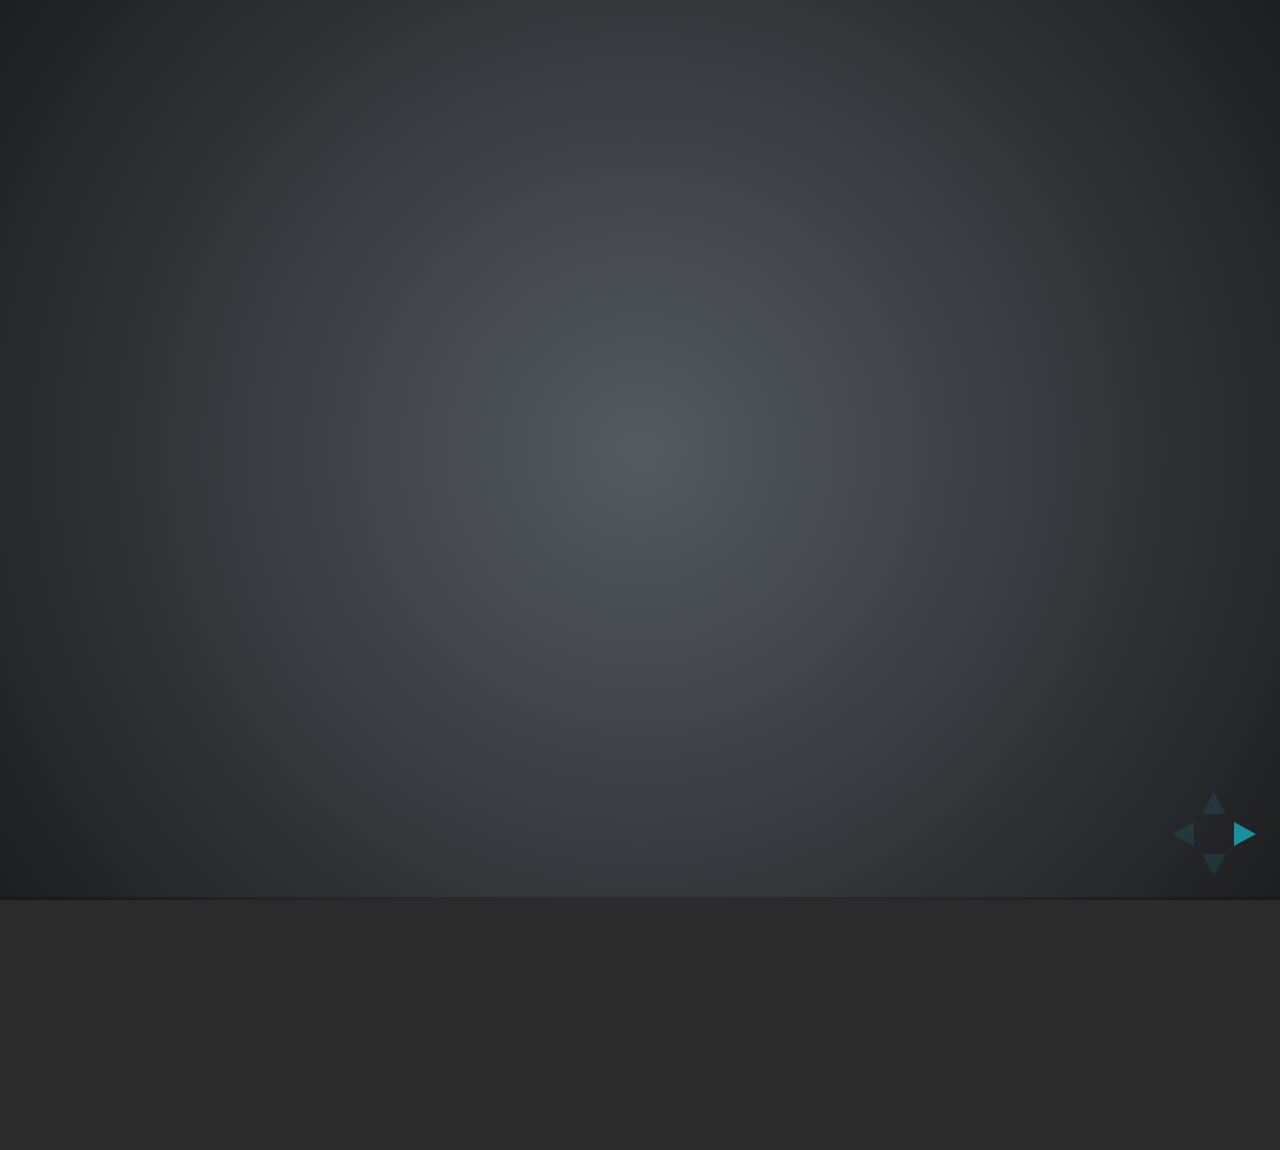
<file: reveal/plugin/markdown/example.html>
<!doctype html>
<html lang="en">

	<head>
		<meta charset="utf-8">

		<title>reveal.js - Markdown Demo</title>

		<link rel="stylesheet" href="../../css/reveal.css">
		<link rel="stylesheet" href="../../css/theme/default.css" id="theme">
	</head>

	<body>

		<div class="reveal">

			<div class="slides">

                <!-- Use external markdown resource, and separate slides by three newlines; vertical slides by two newlines -->
                <section data-markdown="example.md" data-separator="^\n\n\n" data-vertical="^\n\n"></section>

                <!-- Slides are separated by three dashes (quick 'n dirty regular expression) -->
                <section data-markdown data-separator="---">
                    <script type="text/template">
                        ## Demo 1
                        Slide 1
                        ---
                        ## Demo 1
                        Slide 2
                        ---
                        ## Demo 1
                        Slide 3
                    </script>
                </section>

                <!-- Slides are separated by newline + three dashes + newline, vertical slides identical but two dashes -->
                <section data-markdown data-separator="^\n---\n$" data-vertical="^\n--\n$">
                    <script type="text/template">
                        ## Demo 2
                        Slide 1.1

                        --

                        ## Demo 2
                        Slide 1.2

                        ---

                        ## Demo 2
                        Slide 2
                    </script>
                </section>

                <!-- No "extra" slides, since there are no separators defined (so they'll become horizontal rulers) -->
                <section data-markdown>
                    <script type="text/template">
                        A

                        ---

                        B

                        ---

                        C
                    </script>
                </section>

            </div>
		</div>

		<script src="../../lib/js/head.min.js"></script>
		<script src="../../js/reveal.js"></script>

		<script>

			Reveal.initialize({
				controls: true,
				progress: true,
				history: true,
				center: true,

				theme: Reveal.getQueryHash().theme,
				transition: Reveal.getQueryHash().transition || 'default',

				// Optional libraries used to extend on reveal.js
				dependencies: [
					{ src: '../../lib/js/classList.js', condition: function() { return !document.body.classList; } },
					{ src: 'showdown.js', condition: function() { return !!document.querySelector( '[data-markdown]' ); } },
					{ src: 'markdown.js', condition: function() { return !!document.querySelector( '[data-markdown]' ); } }
				]
			});

		</script>

	</body>
</html>
</file>
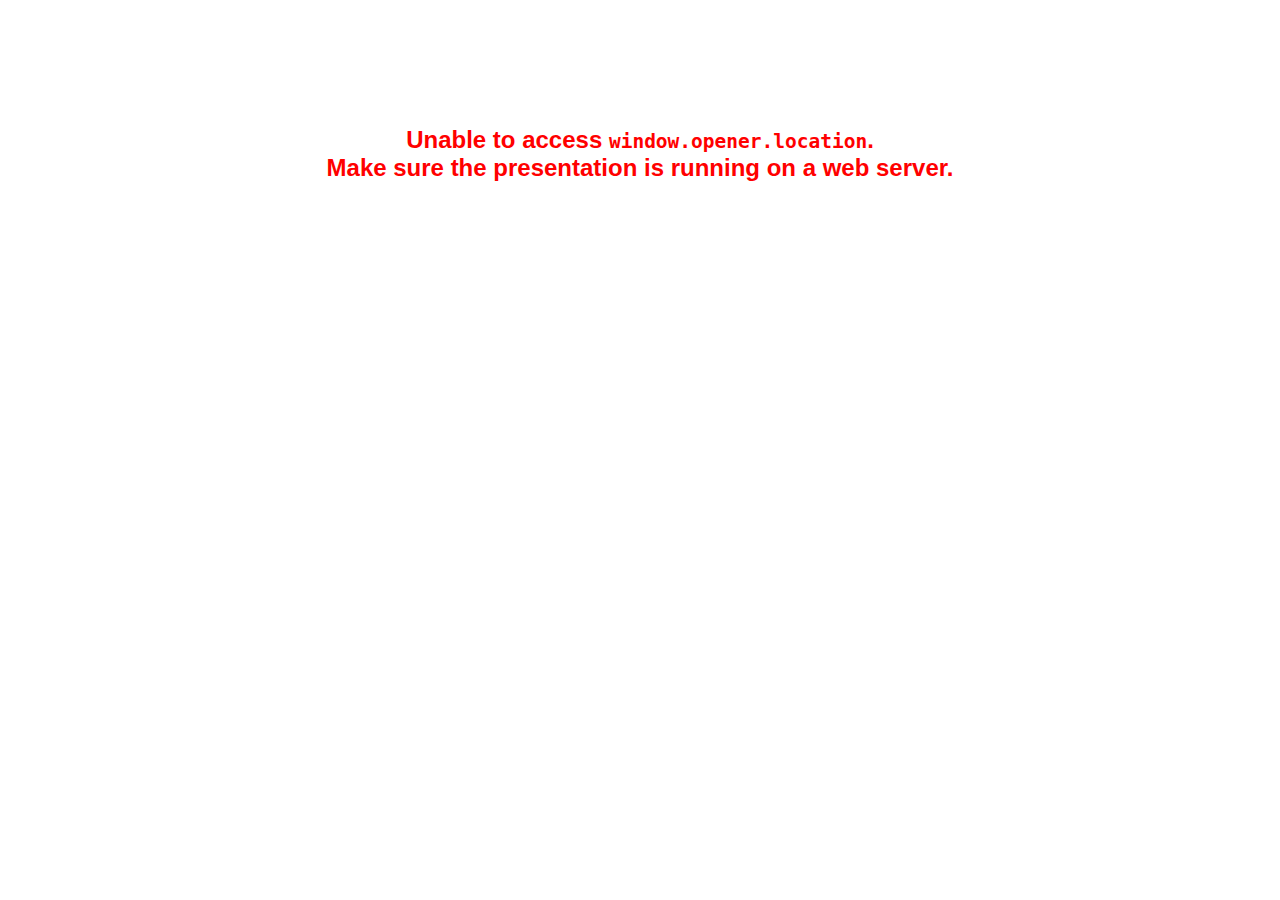
<file: reveal/plugin/notes/notes.html>
<!doctype html>
<html lang="en">
	<head>
		<meta charset="utf-8">

		<title>reveal.js - Slide Notes</title>

		<style>
			body {
				font-family: Helvetica;
			}

			#notes {
				font-size: 24px;
				width: 640px;
				margin-top: 5px;
			}

			#wrap-current-slide {
				width: 640px;
				height: 512px;
				float: left;
				overflow: hidden;
			}

			#current-slide {
				width: 1280px;
				height: 1024px;
				border: none;

				-webkit-transform-origin: 0 0;
				   -moz-transform-origin: 0 0;
					-ms-transform-origin: 0 0;
					 -o-transform-origin: 0 0;
						transform-origin: 0 0;

				-webkit-transform: scale(0.5);
				   -moz-transform: scale(0.5);
					-ms-transform: scale(0.5);
					 -o-transform: scale(0.5);
						transform: scale(0.5);
			}

			#wrap-next-slide {
				width: 448px;
				height: 358px;
				float: left;
				margin: 0 0 0 10px;
				overflow: hidden;
			}

			#next-slide {
				width: 1280px;
				height: 1024px;
				border: none;

				-webkit-transform-origin: 0 0;
				   -moz-transform-origin: 0 0;
					-ms-transform-origin: 0 0;
					 -o-transform-origin: 0 0;
						transform-origin: 0 0;

				-webkit-transform: scale(0.35);
				   -moz-transform: scale(0.35);
					-ms-transform: scale(0.35);
					 -o-transform: scale(0.35);
						transform: scale(0.35);
			}

			.slides {
				position: relative;
				margin-bottom: 10px;
				border: 1px solid black;
				border-radius: 2px;
				background: rgb(28, 30, 32);
			}

			.slides span {
				position: absolute;
				top: 3px;
				left: 3px;
				font-weight: bold;
				font-size: 14px;
				color: rgba( 255, 255, 255, 0.9 );
			}

			.error {
				font-weight: bold;
				color: red;
				font-size: 1.5em;
				text-align: center;
				margin-top: 10%;
			}

			.error code {
				font-family: monospace;
			}

			.time {
				width: 448px;
				margin: 30px 0 0 10px;
				float: left;
				text-align: center;
				opacity: 0;

				-webkit-transition: opacity 0.4s;
				   -moz-transition: opacity 0.4s;
				     -o-transition: opacity 0.4s;
				        transition: opacity 0.4s;
			}

			.elapsed,
			.clock {
				color: #333;
				font-size: 2em;
				text-align: center;
				display: inline-block;
				padding: 0.5em;
				background-color: #eee;
				border-radius: 10px;
			}

			.elapsed h2,
			.clock h2 {
				font-size: 0.8em;
				line-height: 100%;
				margin: 0;
				color: #aaa;
			}

			.elapsed .mute {
				color: #ddd;
			}

		</style>
	</head>

	<body>

		<div id="wrap-current-slide" class="slides">
			<script>document.write( '<iframe width="1280" height="1024" id="current-slide" src="'+ window.opener.location.href +'"></iframe>' );</script>
		</div>

		<div id="wrap-next-slide" class="slides">
			<script>document.write( '<iframe width="640" height="512" id="next-slide" src="'+ window.opener.location.href +'"></iframe>' );</script>
			<span>UPCOMING:</span>
		</div>

		<div class="time">
			<div class="clock">
				<h2>Time</h2>
				<span id="clock">0:00:00 AM</span>
			</div>
			<div class="elapsed">
				<h2>Elapsed</h2>
				<span id="hours">00</span><span id="minutes">:00</span><span id="seconds">:00</span>
			</div>
		</div>

		<div id="notes"></div>

		<script src="../../plugin/markdown/showdown.js"></script>
		<script>

			window.addEventListener( 'load', function() {

				if( window.opener && window.opener.location && window.opener.location.href ) {

					var notes = document.getElementById( 'notes' ),
						currentSlide = document.getElementById( 'current-slide' ),
						nextSlide = document.getElementById( 'next-slide' );

					window.addEventListener( 'message', function( event ) {
						var data = JSON.parse( event.data );
						// No need for updating the notes in case of fragment changes
						if ( data.notes !== undefined) {
							if( data.markdown ) {
								notes.innerHTML = (new Showdown.converter()).makeHtml( data.notes );
							}
							else {
								notes.innerHTML = data.notes;
							}
						}

						// Showing and hiding fragments
						if( data.fragment === 'next' ) {
							currentSlide.contentWindow.Reveal.nextFragment();
						}
						else if( data.fragment === 'prev' ) {
							currentSlide.contentWindow.Reveal.prevFragment();
						}
						else {
							// Update the note slides
							currentSlide.contentWindow.Reveal.slide( data.indexh, data.indexv );
							nextSlide.contentWindow.Reveal.slide( data.nextindexh, data.nextindexv );
						}

					}, false );

					var start = new Date(),
						timeEl = document.querySelector( '.time' ),
						clockEl = document.getElementById( 'clock' ),
						hoursEl = document.getElementById( 'hours' ),
						minutesEl = document.getElementById( 'minutes' ),
						secondsEl = document.getElementById( 'seconds' );

					setInterval( function() {

						timeEl.style.opacity = 1;

						var diff, hours, minutes, seconds,
							now = new Date();

						diff = now.getTime() - start.getTime();
						hours = parseInt( diff / ( 1000 * 60 * 60 ) );
						minutes = parseInt( ( diff / ( 1000 * 60 ) ) % 60 );
						seconds = parseInt( ( diff / 1000 ) % 60 );

						clockEl.innerHTML = now.toLocaleTimeString();
						hoursEl.innerHTML = zeroPadInteger( hours );
						hoursEl.className = hours > 0 ? "" : "mute";
						minutesEl.innerHTML = ":" + zeroPadInteger( minutes );
						minutesEl.className = minutes > 0 ? "" : "mute";
						secondsEl.innerHTML = ":" + zeroPadInteger( seconds );

					}, 1000 );

					// Navigate the main window when the notes slide changes
					currentSlide.contentWindow.Reveal.addEventListener( 'slidechanged', function( event ) {

						window.opener.Reveal.slide( event.indexh, event.indexv );

					} );

				}
				else {

					document.body.innerHTML =  '<p class="error">Unable to access <code>window.opener.location</code>.<br>Make sure the presentation is running on a web server.</p>';

				}


			}, false );

			function zeroPadInteger( num ) {
				var str = "00" + parseInt( num );
				return str.substring( str.length - 2 );
			}

		</script>
	</body>
</html>
</file>
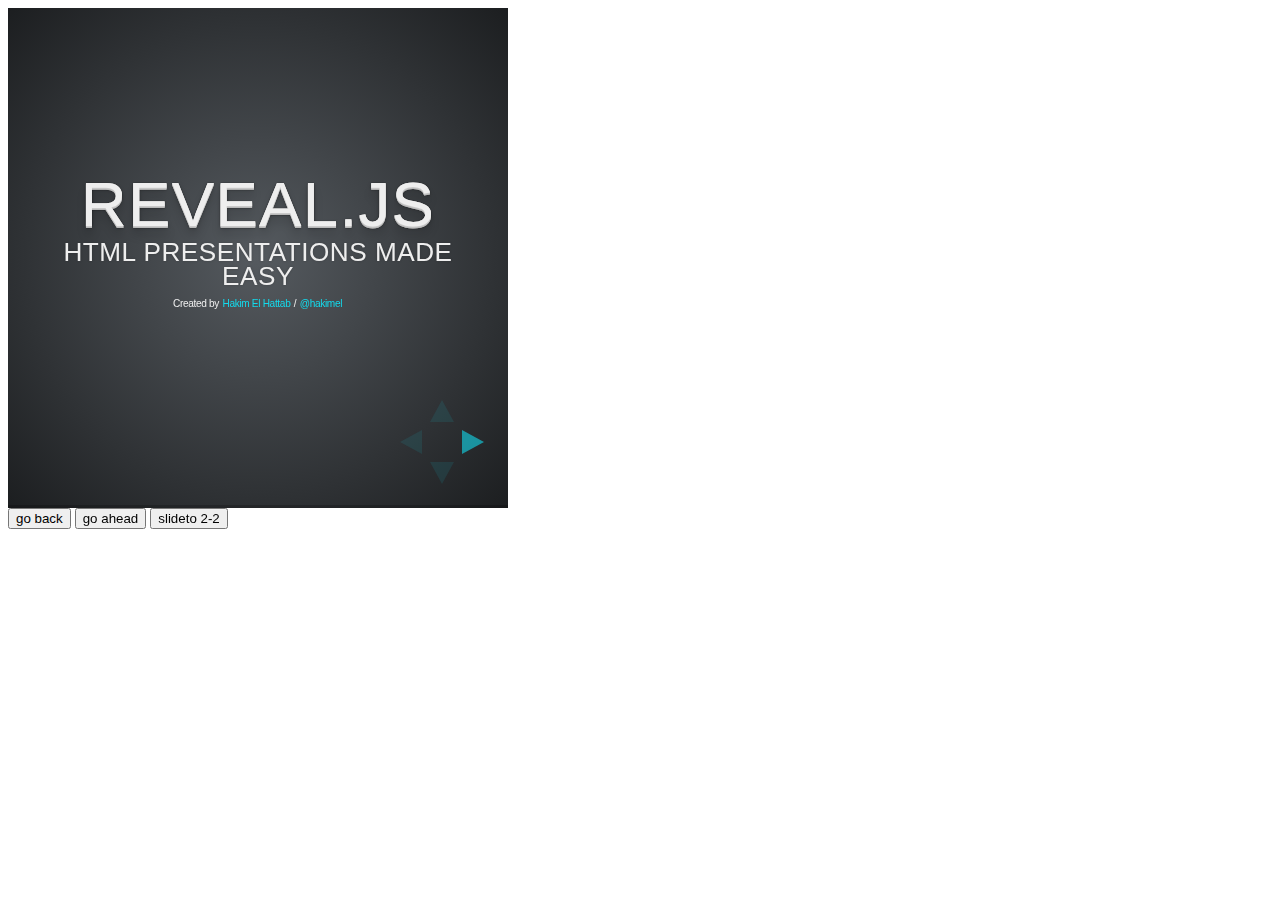
<file: reveal/plugin/postmessage/example.html>
<html>
	<body>

		<iframe id="reveal" src="../../index.html" style="border: 0;" width="500" height="500"></iframe>

		<div>
			<input id="back" type="button" value="go back"/>
			<input id="ahead" type="button" value="go ahead"/>
			<input id="slideto" type="button" value="slideto 2-2"/>
		</div>

		<script>

			(function (){

				var back = document.getElementById( 'back' ),
						ahead = document.getElementById( 'ahead' ),
						slideto = document.getElementById( 'slideto' ),
						reveal =  window.frames[0];

					back.addEventListener( 'click', function () {
						
					reveal.postMessage( JSON.stringify({method: 'prev', args: []}), '*' );
				}, false );

				ahead.addEventListener( 'click', function (){
					reveal.postMessage( JSON.stringify({method: 'next', args: []}), '*' );
				}, false );

				slideto.addEventListener( 'click', function (){
					reveal.postMessage( JSON.stringify({method: 'slide', args: [2,2]}), '*' );
				}, false );

			}());

		</script>

	</body>
</html>
</file>
<file: reveal/css/reveal.css>
@charset "UTF-8";

/*!
 * reveal.js
 * http://lab.hakim.se/reveal-js
 * MIT licensed
 *
 * Copyright (C) 2013 Hakim El Hattab, http://hakim.se
 */


/*********************************************
 * RESET STYLES
 *********************************************/

html, body, .reveal div, .reveal span, .reveal applet, .reveal object, .reveal iframe,
.reveal h1, .reveal h2, .reveal h3, .reveal h4, .reveal h5, .reveal h6, .reveal p, .reveal blockquote, .reveal pre,
.reveal a, .reveal abbr, .reveal acronym, .reveal address, .reveal big, .reveal cite, .reveal code,
.reveal del, .reveal dfn, .reveal em, .reveal img, .reveal ins, .reveal kbd, .reveal q, .reveal s, .reveal samp,
.reveal small, .reveal strike, .reveal strong, .reveal sub, .reveal sup, .reveal tt, .reveal var,
.reveal b, .reveal u, .reveal i, .reveal center,
.reveal dl, .reveal dt, .reveal dd, .reveal ol, .reveal ul, .reveal li,
.reveal fieldset, .reveal form, .reveal label, .reveal legend,
.reveal table, .reveal caption, .reveal tbody, .reveal tfoot, .reveal thead, .reveal tr, .reveal th, .reveal td,
.reveal article, .reveal aside, .reveal canvas, .reveal details, .reveal embed,
.reveal figure, .reveal figcaption, .reveal footer, .reveal header, .reveal hgroup,
.reveal menu, .reveal nav, .reveal output, .reveal ruby, .reveal section, .reveal summary,
.reveal time, .reveal mark, .reveal audio, video {
	margin: 0;
	padding: 0;
	border: 0;
	font-size: 100%;
	font: inherit;
	vertical-align: baseline;
}

.reveal article, .reveal aside, .reveal details, .reveal figcaption, .reveal figure,
.reveal footer, .reveal header, .reveal hgroup, .reveal menu, .reveal nav, .reveal section {
	display: block;
}


/*********************************************
 * GLOBAL STYLES
 *********************************************/

html,
body {
	width: 100%;
	height: 100%;
	overflow: hidden;
}

body {
	position: relative;
	line-height: 1;
}

::selection {
	background: #FF5E99;
	color: #fff;
	text-shadow: none;
}


/*********************************************
 * HEADERS
 *********************************************/

.reveal h1,
.reveal h2,
.reveal h3,
.reveal h4,
.reveal h5,
.reveal h6 {
	-webkit-hyphens: auto;
	   -moz-hyphens: auto;
	        hyphens: auto;

	word-wrap: break-word;
}

.reveal h1 { font-size: 3.77em; }
.reveal h2 { font-size: 2.11em;	}
.reveal h3 { font-size: 1.55em;	}
.reveal h4 { font-size: 1em;	}


/*********************************************
 * VIEW FRAGMENTS
 *********************************************/

.reveal .slides section .fragment {
	opacity: 0;

	-webkit-transition: all .2s ease;
	   -moz-transition: all .2s ease;
	    -ms-transition: all .2s ease;
	     -o-transition: all .2s ease;
	        transition: all .2s ease;
}
	.reveal .slides section .fragment.visible {
		opacity: 1;
	}

.reveal .slides section .fragment.grow {
	opacity: 1;
}
	.reveal .slides section .fragment.grow.visible {
		-webkit-transform: scale( 1.3 );
		   -moz-transform: scale( 1.3 );
		    -ms-transform: scale( 1.3 );
		     -o-transform: scale( 1.3 );
		        transform: scale( 1.3 );
	}

.reveal .slides section .fragment.shrink {
	opacity: 1;
}
	.reveal .slides section .fragment.shrink.visible {
		-webkit-transform: scale( 0.7 );
		   -moz-transform: scale( 0.7 );
		    -ms-transform: scale( 0.7 );
		     -o-transform: scale( 0.7 );
		        transform: scale( 0.7 );
	}

.reveal .slides section .fragment.roll-in {
	opacity: 0;

	-webkit-transform: rotateX( 90deg );
	   -moz-transform: rotateX( 90deg );
	    -ms-transform: rotateX( 90deg );
	     -o-transform: rotateX( 90deg );
	        transform: rotateX( 90deg );
}
	.reveal .slides section .fragment.roll-in.visible {
		opacity: 1;

		-webkit-transform: rotateX( 0 );
		   -moz-transform: rotateX( 0 );
		    -ms-transform: rotateX( 0 );
		     -o-transform: rotateX( 0 );
		        transform: rotateX( 0 );
	}

.reveal .slides section .fragment.fade-out {
	opacity: 1;
}
	.reveal .slides section .fragment.fade-out.visible {
		opacity: 0;
	}

.reveal .slides section .fragment.highlight-red,
.reveal .slides section .fragment.highlight-green,
.reveal .slides section .fragment.highlight-blue {
	opacity: 1;
}
	.reveal .slides section .fragment.highlight-red.visible {
		color: #ff2c2d
	}
	.reveal .slides section .fragment.highlight-green.visible {
		color: #17ff2e;
	}
	.reveal .slides section .fragment.highlight-blue.visible {
		color: #1b91ff;
	}


/*********************************************
 * DEFAULT ELEMENT STYLES
 *********************************************/

/* Fixes issue in Chrome where italic fonts did not appear when printing to PDF */
.reveal:after {
  content: '';
  font-style: italic;
}

/* Ensure certain elements are never larger than the slide itself */
.reveal img,
.reveal video,
.reveal iframe {
	max-width: 95%;
	max-height: 95%;
}

/** Prevents layering issues in certain browser/transition combinations */
.reveal a {
	position: relative;
}

.reveal strong,
.reveal b {
	font-weight: bold;
}

.reveal em,
.reveal i {
	font-style: italic;
}

.reveal ol,
.reveal ul {
	display: inline-block;

	text-align: left;
	margin: 0 0 0 1em;
}

.reveal ol {
	list-style-type: decimal;
}

.reveal ul {
	list-style-type: disc;
}

.reveal ul ul {
	list-style-type: square;
}

.reveal ul ul ul {
	list-style-type: circle;
}

.reveal ul ul,
.reveal ul ol,
.reveal ol ol,
.reveal ol ul {
	display: block;
	margin-left: 40px;
}

.reveal p {
	margin-bottom: 10px;
	line-height: 1.2em;
}

.reveal q,
.reveal blockquote {
	quotes: none;
}

.reveal blockquote {
	display: block;
	position: relative;
	width: 70%;
	margin: 5px auto;
	padding: 5px;

	font-style: italic;
	background: rgba(255, 255, 255, 0.05);
	box-shadow: 0px 0px 2px rgba(0,0,0,0.2);
}
	.reveal blockquote p:first-child,
	.reveal blockquote p:last-child {
		display: inline-block;
	}
	.reveal blockquote:before {
		content: '\201C';
	}
	.reveal blockquote:after {
		content: '\201D';
	}

.reveal q {
	font-style: italic;
}
	.reveal q:before {
		content: '\201C';
	}
	.reveal q:after {
		content: '\201D';
	}

.reveal pre {
	display: block;
	position: relative;
	width: 90%;
	margin: 15px auto;

	text-align: left;
	font-size: 0.55em;
	font-family: monospace;
	line-height: 1.2em;

	word-wrap: break-word;

	box-shadow: 0px 0px 6px rgba(0,0,0,0.3);
}
.reveal code {
	font-family: monospace;
}
.reveal pre code {
	padding: 5px;
	overflow: auto;
	max-height: 400px;
	word-wrap: normal;
}

.reveal table th,
.reveal table td {
	text-align: left;
	padding-right: .3em;
}

.reveal table th {
	text-shadow: rgb(255,255,255) 1px 1px 2px;
}

.reveal sup {
	vertical-align: super;
}
.reveal sub {
	vertical-align: sub;
}

.reveal small {
	display: inline-block;
	font-size: 0.6em;
	line-height: 1.2em;
	vertical-align: top;
}

.reveal small * {
	vertical-align: top;
}


/*********************************************
 * CONTROLS
 *********************************************/

.reveal .controls {
	display: none;
	position: fixed;
	width: 110px;
	height: 110px;
	z-index: 30;
	right: 10px;
	bottom: 10px;
}

.reveal .controls div {
	position: absolute;
	opacity: 0.1;
	width: 0;
	height: 0;
	border: 12px solid transparent;

	-webkit-transition: opacity 0.2s ease;
	   -moz-transition: opacity 0.2s ease;
	    -ms-transition: opacity 0.2s ease;
	     -o-transition: opacity 0.2s ease;
	        transition: opacity 0.2s ease;
}

.reveal .controls div.enabled {
	opacity: 0.6;
	cursor: pointer;
}

.reveal .controls div.enabled:active {
	margin-top: 1px;
}

.reveal .controls div.navigate-left {
	top: 42px;

	border-right-width: 22px;
	border-right-color: #eee;
}

.reveal .controls div.navigate-right {
	left: 74px;
	top: 42px;

	border-left-width: 22px;
	border-left-color: #eee;
}

.reveal .controls div.navigate-up {
	left: 42px;

	border-bottom-width: 22px;
	border-bottom-color: #eee;
}

.reveal .controls div.navigate-down {
	left: 42px;
	top: 74px;

	border-top-width: 22px;
	border-top-color: #eee;
}


/*********************************************
 * PROGRESS BAR
 *********************************************/

.reveal .progress {
	position: fixed;
	display: none;
	height: 3px;
	width: 100%;
	bottom: 0;
	left: 0;
	z-index: 10;
}
	.reveal .progress:after {
		content: '';
		display: 'block';
		position: absolute;
		height: 20px;
		width: 100%;
		top: -20px;
	}
	.reveal .progress span {
		display: block;
		height: 100%;
		width: 0px;

		-webkit-transition: width 800ms cubic-bezier(0.260, 0.860, 0.440, 0.985);
		   -moz-transition: width 800ms cubic-bezier(0.260, 0.860, 0.440, 0.985);
		    -ms-transition: width 800ms cubic-bezier(0.260, 0.860, 0.440, 0.985);
		     -o-transition: width 800ms cubic-bezier(0.260, 0.860, 0.440, 0.985);
		        transition: width 800ms cubic-bezier(0.260, 0.860, 0.440, 0.985);
	}


/*********************************************
 * ROLLING LINKS
 *********************************************/

.reveal .roll {
	display: inline-block;
	line-height: 1.2;
	overflow: hidden;

	vertical-align: top;

	-webkit-perspective: 400px;
	   -moz-perspective: 400px;
	    -ms-perspective: 400px;
	        perspective: 400px;

	-webkit-perspective-origin: 50% 50%;
	   -moz-perspective-origin: 50% 50%;
	    -ms-perspective-origin: 50% 50%;
	        perspective-origin: 50% 50%;
}
	.reveal .roll:hover {
		background: none;
		text-shadow: none;
	}
.reveal .roll span {
	display: block;
	position: relative;
	padding: 0 2px;

	pointer-events: none;

	-webkit-transition: all 400ms ease;
	   -moz-transition: all 400ms ease;
	    -ms-transition: all 400ms ease;
	        transition: all 400ms ease;

	-webkit-transform-origin: 50% 0%;
	   -moz-transform-origin: 50% 0%;
	    -ms-transform-origin: 50% 0%;
	        transform-origin: 50% 0%;

	-webkit-transform-style: preserve-3d;
	   -moz-transform-style: preserve-3d;
	    -ms-transform-style: preserve-3d;
	        transform-style: preserve-3d;

	-webkit-backface-visibility: hidden;
	   -moz-backface-visibility: hidden;
	        backface-visibility: hidden;
}
	.reveal .roll:hover span {
	    background: rgba(0,0,0,0.5);

	    -webkit-transform: translate3d( 0px, 0px, -45px ) rotateX( 90deg );
	       -moz-transform: translate3d( 0px, 0px, -45px ) rotateX( 90deg );
	        -ms-transform: translate3d( 0px, 0px, -45px ) rotateX( 90deg );
	            transform: translate3d( 0px, 0px, -45px ) rotateX( 90deg );
	}
.reveal .roll span:after {
	content: attr(data-title);

	display: block;
	position: absolute;
	left: 0;
	top: 0;
	padding: 0 2px;

	-webkit-transform-origin: 50% 0%;
	   -moz-transform-origin: 50% 0%;
	    -ms-transform-origin: 50% 0%;
	        transform-origin: 50% 0%;

	-webkit-transform: translate3d( 0px, 110%, 0px ) rotateX( -90deg );
	   -moz-transform: translate3d( 0px, 110%, 0px ) rotateX( -90deg );
	    -ms-transform: translate3d( 0px, 110%, 0px ) rotateX( -90deg );
	        transform: translate3d( 0px, 110%, 0px ) rotateX( -90deg );
}


/*********************************************
 * SLIDES
 *********************************************/

.reveal {
	position: relative;
	width: 100%;
	height: 100%;
}

.reveal .slides {
	position: absolute;
	width: 100%;
	height: 100%;
	left: 50%;
	top: 50%;

	overflow: visible;
	z-index: 1;
	text-align: center;

	-webkit-transition: -webkit-perspective .4s ease;
	   -moz-transition: -moz-perspective .4s ease;
	    -ms-transition: -ms-perspective .4s ease;
	     -o-transition: -o-perspective .4s ease;
	        transition: perspective .4s ease;

	-webkit-perspective: 600px;
	   -moz-perspective: 600px;
	    -ms-perspective: 600px;
	        perspective: 600px;

	-webkit-perspective-origin: 0px -100px;
	   -moz-perspective-origin: 0px -100px;
	    -ms-perspective-origin: 0px -100px;
	        perspective-origin: 0px -100px;
}

.reveal .slides>section,
.reveal .slides>section>section {
	display: none;
	position: absolute;
	width: 100%;
	padding: 20px 0px;

	z-index: 10;
	line-height: 1.2em;
	font-weight: normal;

	-webkit-transform-style: preserve-3d;
	   -moz-transform-style: preserve-3d;
	    -ms-transform-style: preserve-3d;
	        transform-style: preserve-3d;

	-webkit-transition: -webkit-transform-origin 800ms cubic-bezier(0.260, 0.860, 0.440, 0.985),
						-webkit-transform 800ms cubic-bezier(0.260, 0.860, 0.440, 0.985),
	                    visibility 800ms cubic-bezier(0.260, 0.860, 0.440, 0.985),
	                    opacity 800ms cubic-bezier(0.260, 0.860, 0.440, 0.985);
	   -moz-transition: -moz-transform-origin 800ms cubic-bezier(0.260, 0.860, 0.440, 0.985),
	   					-moz-transform 800ms cubic-bezier(0.260, 0.860, 0.440, 0.985),
	                    visibility 800ms cubic-bezier(0.260, 0.860, 0.440, 0.985),
	                    opacity 800ms cubic-bezier(0.260, 0.860, 0.440, 0.985);
	    -ms-transition: -ms-transform-origin 800ms cubic-bezier(0.260, 0.860, 0.440, 0.985),
	    				-ms-transform 800ms cubic-bezier(0.260, 0.860, 0.440, 0.985),
	                    visibility 800ms cubic-bezier(0.260, 0.860, 0.440, 0.985),
	                    opacity 800ms cubic-bezier(0.260, 0.860, 0.440, 0.985);
	     -o-transition: -o-transform-origin 800ms cubic-bezier(0.260, 0.860, 0.440, 0.985),
	     				-o-transform 800ms cubic-bezier(0.260, 0.860, 0.440, 0.985),
	                    visibility 800ms cubic-bezier(0.260, 0.860, 0.440, 0.985),
	                    opacity 800ms cubic-bezier(0.260, 0.860, 0.440, 0.985);
	        transition: transform-origin 800ms cubic-bezier(0.260, 0.860, 0.440, 0.985),
	        			transform 800ms cubic-bezier(0.260, 0.860, 0.440, 0.985),
	                    visibility 800ms cubic-bezier(0.260, 0.860, 0.440, 0.985),
	                    opacity 800ms cubic-bezier(0.260, 0.860, 0.440, 0.985);
}

.reveal .slides>section {
	left: -50%;
	top: -50%;
}

.reveal .slides>section.stack {
	padding-top: 0;
	padding-bottom: 0;
}

.reveal .slides>section.present,
.reveal .slides>section>section.present {
	display: block;
	z-index: 11;
	opacity: 1;
}

.reveal.center,
.reveal.center .slides,
.reveal.center .slides section {
	min-height: auto !important;
}



/*********************************************
 * DEFAULT TRANSITION
 *********************************************/

.reveal .slides>section[data-transition=default].past,
.reveal .slides>section.past {
	display: block;
	opacity: 0;

	-webkit-transform: translate3d(-100%, 0, 0) rotateY(-90deg) translate3d(-100%, 0, 0);
	   -moz-transform: translate3d(-100%, 0, 0) rotateY(-90deg) translate3d(-100%, 0, 0);
	    -ms-transform: translate3d(-100%, 0, 0) rotateY(-90deg) translate3d(-100%, 0, 0);
	        transform: translate3d(-100%, 0, 0) rotateY(-90deg) translate3d(-100%, 0, 0);
}
.reveal .slides>section[data-transition=default].future,
.reveal .slides>section.future {
	display: block;
	opacity: 0;

	-webkit-transform: translate3d(100%, 0, 0) rotateY(90deg) translate3d(100%, 0, 0);
	   -moz-transform: translate3d(100%, 0, 0) rotateY(90deg) translate3d(100%, 0, 0);
	    -ms-transform: translate3d(100%, 0, 0) rotateY(90deg) translate3d(100%, 0, 0);
	        transform: translate3d(100%, 0, 0) rotateY(90deg) translate3d(100%, 0, 0);
}

.reveal .slides>section>section[data-transition=default].past,
.reveal .slides>section>section.past {
	display: block;
	opacity: 0;

	-webkit-transform: translate3d(0, -300px, 0) rotateX(70deg) translate3d(0, -300px, 0);
	   -moz-transform: translate3d(0, -300px, 0) rotateX(70deg) translate3d(0, -300px, 0);
	    -ms-transform: translate3d(0, -300px, 0) rotateX(70deg) translate3d(0, -300px, 0);
	        transform: translate3d(0, -300px, 0) rotateX(70deg) translate3d(0, -300px, 0);
}
.reveal .slides>section>section[data-transition=default].future,
.reveal .slides>section>section.future {
	display: block;
	opacity: 0;

	-webkit-transform: translate3d(0, 300px, 0) rotateX(-70deg) translate3d(0, 300px, 0);
	   -moz-transform: translate3d(0, 300px, 0) rotateX(-70deg) translate3d(0, 300px, 0);
	    -ms-transform: translate3d(0, 300px, 0) rotateX(-70deg) translate3d(0, 300px, 0);
	        transform: translate3d(0, 300px, 0) rotateX(-70deg) translate3d(0, 300px, 0);
}


/*********************************************
 * CONCAVE TRANSITION
 *********************************************/

.reveal .slides>section[data-transition=concave].past,
.reveal.concave  .slides>section.past {
	-webkit-transform: translate3d(-100%, 0, 0) rotateY(90deg) translate3d(-100%, 0, 0);
	   -moz-transform: translate3d(-100%, 0, 0) rotateY(90deg) translate3d(-100%, 0, 0);
	    -ms-transform: translate3d(-100%, 0, 0) rotateY(90deg) translate3d(-100%, 0, 0);
	        transform: translate3d(-100%, 0, 0) rotateY(90deg) translate3d(-100%, 0, 0);
}
.reveal .slides>section[data-transition=concave].future,
.reveal.concave .slides>section.future {
	-webkit-transform: translate3d(100%, 0, 0) rotateY(-90deg) translate3d(100%, 0, 0);
	   -moz-transform: translate3d(100%, 0, 0) rotateY(-90deg) translate3d(100%, 0, 0);
	    -ms-transform: translate3d(100%, 0, 0) rotateY(-90deg) translate3d(100%, 0, 0);
	        transform: translate3d(100%, 0, 0) rotateY(-90deg) translate3d(100%, 0, 0);
}

.reveal .slides>section>section[data-transition=concave].past,
.reveal.concave .slides>section>section.past {
	-webkit-transform: translate3d(0, -80%, 0) rotateX(-70deg) translate3d(0, -80%, 0);
	   -moz-transform: translate3d(0, -80%, 0) rotateX(-70deg) translate3d(0, -80%, 0);
	    -ms-transform: translate3d(0, -80%, 0) rotateX(-70deg) translate3d(0, -80%, 0);
	        transform: translate3d(0, -80%, 0) rotateX(-70deg) translate3d(0, -80%, 0);
}
.reveal .slides>section>section[data-transition=concave].future,
.reveal.concave .slides>section>section.future {
	-webkit-transform: translate3d(0, 80%, 0) rotateX(70deg) translate3d(0, 80%, 0);
	   -moz-transform: translate3d(0, 80%, 0) rotateX(70deg) translate3d(0, 80%, 0);
	    -ms-transform: translate3d(0, 80%, 0) rotateX(70deg) translate3d(0, 80%, 0);
	        transform: translate3d(0, 80%, 0) rotateX(70deg) translate3d(0, 80%, 0);
}


/*********************************************
 * ZOOM TRANSITION
 *********************************************/

.reveal .slides>section[data-transition=zoom].past,
.reveal.zoom .slides>section.past {
	opacity: 0;
	visibility: hidden;

	-webkit-transform: scale(16);
	   -moz-transform: scale(16);
	    -ms-transform: scale(16);
	     -o-transform: scale(16);
	        transform: scale(16);
}
.reveal .slides>section[data-transition=zoom].future,
.reveal.zoom .slides>section.future {
	opacity: 0;
	visibility: hidden;

	-webkit-transform: scale(0.2);
	   -moz-transform: scale(0.2);
	    -ms-transform: scale(0.2);
	     -o-transform: scale(0.2);
	        transform: scale(0.2);
}

.reveal .slides>section>section[data-transition=zoom].past,
.reveal.zoom .slides>section>section.past {
	-webkit-transform: translate(0, -150%);
	   -moz-transform: translate(0, -150%);
	    -ms-transform: translate(0, -150%);
	     -o-transform: translate(0, -150%);
	        transform: translate(0, -150%);
}
.reveal .slides>section>section[data-transition=zoom].future,
.reveal.zoom .slides>section>section.future {
	-webkit-transform: translate(0, 150%);
	   -moz-transform: translate(0, 150%);
	    -ms-transform: translate(0, 150%);
	     -o-transform: translate(0, 150%);
	        transform: translate(0, 150%);
}


/*********************************************
 * LINEAR TRANSITION
 *********************************************/

.reveal .slides>section[data-transition=linear].past,
.reveal.linear .slides>section.past {
	-webkit-transform: translate(-150%, 0);
	   -moz-transform: translate(-150%, 0);
	    -ms-transform: translate(-150%, 0);
	     -o-transform: translate(-150%, 0);
	        transform: translate(-150%, 0);
}
.reveal .slides>section[data-transition=linear].future,
.reveal.linear .slides>section.future {
	-webkit-transform: translate(150%, 0);
	   -moz-transform: translate(150%, 0);
	    -ms-transform: translate(150%, 0);
	     -o-transform: translate(150%, 0);
	        transform: translate(150%, 0);
}

.reveal .slides>section>section[data-transition=linear].past,
.reveal.linear .slides>section>section.past {
	-webkit-transform: translate(0, -150%);
	   -moz-transform: translate(0, -150%);
	    -ms-transform: translate(0, -150%);
	     -o-transform: translate(0, -150%);
	        transform: translate(0, -150%);
}
.reveal .slides>section>section[data-transition=linear].future,
.reveal.linear .slides>section>section.future {
	-webkit-transform: translate(0, 150%);
	   -moz-transform: translate(0, 150%);
	    -ms-transform: translate(0, 150%);
	     -o-transform: translate(0, 150%);
	        transform: translate(0, 150%);
}


/*********************************************
 * CUBE TRANSITION
 *********************************************/

.reveal.cube .slides {
	-webkit-perspective: 1300px;
	   -moz-perspective: 1300px;
	    -ms-perspective: 1300px;
	        perspective: 1300px;
}

.reveal.cube .slides section {
	padding: 30px;
	min-height: 600px;

	-webkit-backface-visibility: hidden;
	   -moz-backface-visibility: hidden;
	    -ms-backface-visibility: hidden;
	        backface-visibility: hidden;

	-webkit-box-sizing: border-box;
	   -moz-box-sizing: border-box;
	        box-sizing: border-box;
}
	.reveal.center.cube .slides section {
		min-height: auto;
	}
	.reveal.cube .slides section:not(.stack):before {
		content: '';
		position: absolute;
		display: block;
		width: 100%;
		height: 100%;
		left: 0;
		top: 0;
		background: rgba(0,0,0,0.1);
		border-radius: 4px;

		-webkit-transform: translateZ( -20px );
		   -moz-transform: translateZ( -20px );
		    -ms-transform: translateZ( -20px );
		     -o-transform: translateZ( -20px );
		        transform: translateZ( -20px );
	}
	.reveal.cube .slides section:not(.stack):after {
		content: '';
		position: absolute;
		display: block;
		width: 90%;
		height: 30px;
		left: 5%;
		bottom: 0;
		background: none;
		z-index: 1;

		border-radius: 4px;
		box-shadow: 0px 95px 25px rgba(0,0,0,0.2);

		-webkit-transform: translateZ(-90px) rotateX( 65deg );
		   -moz-transform: translateZ(-90px) rotateX( 65deg );
		    -ms-transform: translateZ(-90px) rotateX( 65deg );
		     -o-transform: translateZ(-90px) rotateX( 65deg );
		        transform: translateZ(-90px) rotateX( 65deg );
	}

.reveal.cube .slides>section.stack {
	padding: 0;
	background: none;
}

.reveal.cube .slides>section.past {
	-webkit-transform-origin: 100% 0%;
	   -moz-transform-origin: 100% 0%;
	    -ms-transform-origin: 100% 0%;
	        transform-origin: 100% 0%;

	-webkit-transform: translate3d(-100%, 0, 0) rotateY(-90deg);
	   -moz-transform: translate3d(-100%, 0, 0) rotateY(-90deg);
	    -ms-transform: translate3d(-100%, 0, 0) rotateY(-90deg);
	        transform: translate3d(-100%, 0, 0) rotateY(-90deg);
}

.reveal.cube .slides>section.future {
	-webkit-transform-origin: 0% 0%;
	   -moz-transform-origin: 0% 0%;
	    -ms-transform-origin: 0% 0%;
	        transform-origin: 0% 0%;

	-webkit-transform: translate3d(100%, 0, 0) rotateY(90deg);
	   -moz-transform: translate3d(100%, 0, 0) rotateY(90deg);
	    -ms-transform: translate3d(100%, 0, 0) rotateY(90deg);
	        transform: translate3d(100%, 0, 0) rotateY(90deg);
}

.reveal.cube .slides>section>section.past {
	-webkit-transform-origin: 0% 100%;
	   -moz-transform-origin: 0% 100%;
	    -ms-transform-origin: 0% 100%;
	        transform-origin: 0% 100%;

	-webkit-transform: translate3d(0, -100%, 0) rotateX(90deg);
	   -moz-transform: translate3d(0, -100%, 0) rotateX(90deg);
	    -ms-transform: translate3d(0, -100%, 0) rotateX(90deg);
	        transform: translate3d(0, -100%, 0) rotateX(90deg);
}

.reveal.cube .slides>section>section.future {
	-webkit-transform-origin: 0% 0%;
	   -moz-transform-origin: 0% 0%;
	    -ms-transform-origin: 0% 0%;
	        transform-origin: 0% 0%;

	-webkit-transform: translate3d(0, 100%, 0) rotateX(-90deg);
	   -moz-transform: translate3d(0, 100%, 0) rotateX(-90deg);
	    -ms-transform: translate3d(0, 100%, 0) rotateX(-90deg);
	        transform: translate3d(0, 100%, 0) rotateX(-90deg);
}


/*********************************************
 * PAGE TRANSITION
 *********************************************/

.reveal.page .slides {
	-webkit-perspective-origin: 0% 50%;
	   -moz-perspective-origin: 0% 50%;
	    -ms-perspective-origin: 0% 50%;
	        perspective-origin: 0% 50%;

	-webkit-perspective: 3000px;
	   -moz-perspective: 3000px;
	    -ms-perspective: 3000px;
	        perspective: 3000px;
}

.reveal.page .slides section {
	padding: 30px;
	min-height: 600px;

	-webkit-box-sizing: border-box;
	   -moz-box-sizing: border-box;
	        box-sizing: border-box;
}
	.reveal.page .slides section.past {
		z-index: 12;
	}
	.reveal.page .slides section:not(.stack):before {
		content: '';
		position: absolute;
		display: block;
		width: 100%;
		height: 100%;
		left: 0;
		top: 0;
		background: rgba(0,0,0,0.1);

		-webkit-transform: translateZ( -20px );
		   -moz-transform: translateZ( -20px );
		    -ms-transform: translateZ( -20px );
		     -o-transform: translateZ( -20px );
		        transform: translateZ( -20px );
	}
	.reveal.page .slides section:not(.stack):after {
		content: '';
		position: absolute;
		display: block;
		width: 90%;
		height: 30px;
		left: 5%;
		bottom: 0;
		background: none;
		z-index: 1;

		border-radius: 4px;
		box-shadow: 0px 95px 25px rgba(0,0,0,0.2);

		-webkit-transform: translateZ(-90px) rotateX( 65deg );
	}

.reveal.page .slides>section.stack {
	padding: 0;
	background: none;
}

.reveal.page .slides>section.past {
	-webkit-transform-origin: 0% 0%;
	   -moz-transform-origin: 0% 0%;
	    -ms-transform-origin: 0% 0%;
	        transform-origin: 0% 0%;

	-webkit-transform: translate3d(-40%, 0, 0) rotateY(-80deg);
	   -moz-transform: translate3d(-40%, 0, 0) rotateY(-80deg);
	    -ms-transform: translate3d(-40%, 0, 0) rotateY(-80deg);
	        transform: translate3d(-40%, 0, 0) rotateY(-80deg);
}

.reveal.page .slides>section.future {
	-webkit-transform-origin: 100% 0%;
	   -moz-transform-origin: 100% 0%;
	    -ms-transform-origin: 100% 0%;
	        transform-origin: 100% 0%;

	-webkit-transform: translate3d(0, 0, 0);
	   -moz-transform: translate3d(0, 0, 0);
	    -ms-transform: translate3d(0, 0, 0);
	        transform: translate3d(0, 0, 0);
}

.reveal.page .slides>section>section.past {
	-webkit-transform-origin: 0% 0%;
	   -moz-transform-origin: 0% 0%;
	    -ms-transform-origin: 0% 0%;
	        transform-origin: 0% 0%;

	-webkit-transform: translate3d(0, -40%, 0) rotateX(80deg);
	   -moz-transform: translate3d(0, -40%, 0) rotateX(80deg);
	    -ms-transform: translate3d(0, -40%, 0) rotateX(80deg);
	        transform: translate3d(0, -40%, 0) rotateX(80deg);
}

.reveal.page .slides>section>section.future {
	-webkit-transform-origin: 0% 100%;
	   -moz-transform-origin: 0% 100%;
	    -ms-transform-origin: 0% 100%;
	        transform-origin: 0% 100%;

	-webkit-transform: translate3d(0, 0, 0);
	   -moz-transform: translate3d(0, 0, 0);
	    -ms-transform: translate3d(0, 0, 0);
	        transform: translate3d(0, 0, 0);
}


/*********************************************
 * FADE TRANSITION
 *********************************************/

.reveal .slides section[data-transition=fade],
.reveal.fade .slides section,
.reveal.fade .slides>section>section {
    -webkit-transform: none;
	   -moz-transform: none;
	    -ms-transform: none;
	     -o-transform: none;
	        transform: none;

	-webkit-transition: opacity 0.5s;
	   -moz-transition: opacity 0.5s;
	    -ms-transition: opacity 0.5s;
	     -o-transition: opacity 0.5s;
	        transition: opacity 0.5s;
}


.reveal.fade.overview .slides section,
.reveal.fade.overview .slides>section>section,
.reveal.fade.exit-overview .slides section,
.reveal.fade.exit-overview .slides>section>section {
	-webkit-transition: none;
	   -moz-transition: none;
	    -ms-transition: none;
	     -o-transition: none;
	        transition: none;
}


/*********************************************
 * NO TRANSITION
 *********************************************/

.reveal .slides section[data-transition=none],
.reveal.none .slides section {
	-webkit-transform: none;
	   -moz-transform: none;
	    -ms-transform: none;
	     -o-transform: none;
	        transform: none;

	-webkit-transition: none;
	   -moz-transition: none;
	    -ms-transition: none;
	     -o-transition: none;
	        transition: none;
}


/*********************************************
 * OVERVIEW
 *********************************************/

.reveal.overview .slides {
	-webkit-perspective-origin: 0% 0%;
	   -moz-perspective-origin: 0% 0%;
	    -ms-perspective-origin: 0% 0%;
	        perspective-origin: 0% 0%;

	-webkit-perspective: 700px;
	   -moz-perspective: 700px;
	    -ms-perspective: 700px;
	        perspective: 700px;
}

.reveal.overview .slides section {
	height: 600px;
	overflow: hidden;
	opacity: 1!important;
	visibility: visible!important;
	cursor: pointer;
	background: rgba(0,0,0,0.1);
}
.reveal.overview .slides section .fragment {
	opacity: 1;
}
.reveal.overview .slides section:after,
.reveal.overview .slides section:before {
	display: none !important;
}
.reveal.overview .slides section>section {
	opacity: 1;
	cursor: pointer;
}
	.reveal.overview .slides section:hover {
		background: rgba(0,0,0,0.3);
	}
	.reveal.overview .slides section.present {
		background: rgba(0,0,0,0.3);
	}
.reveal.overview .slides>section.stack {
	padding: 0;
	background: none;
	overflow: visible;
}


/*********************************************
 * PAUSED MODE
 *********************************************/

.reveal .pause-overlay {
	position: absolute;
	top: 0;
	left: 0;
	width: 100%;
	height: 100%;
	background: black;
	visibility: hidden;
	opacity: 0;
	z-index: 100;

	-webkit-transition: all 1s ease;
	   -moz-transition: all 1s ease;
	    -ms-transition: all 1s ease;
	     -o-transition: all 1s ease;
	        transition: all 1s ease;
}
.reveal.paused .pause-overlay {
	visibility: visible;
	opacity: 1;
}


/*********************************************
 * FALLBACK
 *********************************************/

.no-transforms {
	overflow-y: auto;
}

.no-transforms .slides {
	width: 80%;
	top: 0;
	left: 50%;
	margin: 0;
	text-align: center;
}

.no-transforms .slides section {
	display: block!important;
	opacity: 1!important;
	position: relative!important;
	height: auto;
	min-height: auto;
	top: 0;
	left: -50%;
	margin: 70px 0;

	-webkit-transform: none;
	   -moz-transform: none;
	    -ms-transform: none;
	        transform: none;
}

.no-transforms .slides section section {
	left: 0;
}

.no-transition {
	-webkit-transition: none;
	   -moz-transition: none;
	    -ms-transition: none;
	     -o-transition: none;
	        transition: none;
}


/*********************************************
 * BACKGROUND STATES
 *********************************************/

.reveal .state-background {
	position: absolute;
	width: 100%;
	height: 100%;
	background: rgba( 0, 0, 0, 0 );

	-webkit-transition: background 800ms ease;
	   -moz-transition: background 800ms ease;
	    -ms-transition: background 800ms ease;
	     -o-transition: background 800ms ease;
	        transition: background 800ms ease;
}
.alert .reveal .state-background {
	background: rgba( 200, 50, 30, 0.6 );
}
.soothe .reveal .state-background {
	background: rgba( 50, 200, 90, 0.4 );
}
.blackout .reveal .state-background {
	background: rgba( 0, 0, 0, 0.6 );
}


/*********************************************
 * RTL SUPPORT
 *********************************************/

.reveal.rtl .slides,
.reveal.rtl .slides h1,
.reveal.rtl .slides h2,
.reveal.rtl .slides h3,
.reveal.rtl .slides h4,
.reveal.rtl .slides h5,
.reveal.rtl .slides h6 {
	direction: rtl;
	font-family: sans-serif;
}

.reveal.rtl pre,
.reveal.rtl code {
	direction: ltr;
}

.reveal.rtl ol,
.reveal.rtl ul {
	text-align: right;
}


/*********************************************
 * SPEAKER NOTES
 *********************************************/

.reveal aside.notes {
	display: none;
}


/*********************************************
 * ZOOM PLUGIN
 *********************************************/

.zoomed .reveal *,
.zoomed .reveal *:before,
.zoomed .reveal *:after {
	-webkit-transform: none !important;
	   -moz-transform: none !important;
	    -ms-transform: none !important;
	        transform: none !important;

	-webkit-backface-visibility: visible !important;
	   -moz-backface-visibility: visible !important;
	    -ms-backface-visibility: visible !important;
	        backface-visibility: visible !important;
}

.zoomed .reveal .progress,
.zoomed .reveal .controls {
	opacity: 0;
}

.zoomed .reveal .roll span {
	background: none;
}

.zoomed .reveal .roll span:after {
	visibility: hidden;
}
</file>
<file: reveal/css/theme/default.css>
/**
 * Default theme for reveal.js.
 *
 * Copyright (C) 2011-2012 Hakim El Hattab, http://hakim.se
 */

/*********************************************
 * GLOBAL STYLES
 *********************************************/
body {
  background: #1c1e20;
  background: -moz-radial-gradient(center, circle cover, #555a5f 0%, #1c1e20 100%);
  background: -webkit-gradient(radial, center center, 0px, center center, 100%, color-stop(0%, #555a5f), color-stop(100%, #1c1e20));
  background: -webkit-radial-gradient(center, circle cover, #555a5f 0%, #1c1e20 100%);
  background: -o-radial-gradient(center, circle cover, #555a5f 0%, #1c1e20 100%);
  background: -ms-radial-gradient(center, circle cover, #555a5f 0%, #1c1e20 100%);
  background: radial-gradient(center, circle cover, #555a5f 0%, #1c1e20 100%);
  background-color: #2b2b2b; }

.reveal {
  font-family: "Lato", sans-serif;
  font-size: 36px;
  font-weight: 200;
  letter-spacing: -0.02em;
  color: #eeeeee; }

::selection {
  color: white;
  background: #ff5e99;
  text-shadow: none; }

/*********************************************
 * HEADERS
 *********************************************/
.reveal h1,
.reveal h2,
.reveal h3,
.reveal h4,
.reveal h5,
.reveal h6 {
  margin: 0 0 20px 0;
  color: #eeeeee;
  font-family: "League Gothic", Impact, sans-serif;
  line-height: 0.9em;
  letter-spacing: 0.02em;
  text-transform: uppercase;
  text-shadow: 0px 0px 6px rgba(0, 0, 0, 0.2); }

.reveal h1 {
  text-shadow: 0 1px 0 #cccccc, 0 2px 0 #c9c9c9, 0 3px 0 #bbbbbb, 0 4px 0 #b9b9b9, 0 5px 0 #aaaaaa, 0 6px 1px rgba(0, 0, 0, 0.1), 0 0 5px rgba(0, 0, 0, 0.1), 0 1px 3px rgba(0, 0, 0, 0.3), 0 3px 5px rgba(0, 0, 0, 0.2), 0 5px 10px rgba(0, 0, 0, 0.25), 0 20px 20px rgba(0, 0, 0, 0.15); }

/*********************************************
 * LINKS
 *********************************************/
.reveal a:not(.image) {
  color: #13daec;
  text-decoration: none;
  -webkit-transition: color .15s ease;
  -moz-transition: color .15s ease;
  -ms-transition: color .15s ease;
  -o-transition: color .15s ease;
  transition: color .15s ease; }

.reveal a:not(.image):hover {
  color: #71e9f4;
  text-shadow: none;
  border: none; }

.reveal .roll span:after {
  color: #fff;
  background: #0d99a5; }

/*********************************************
 * IMAGES
 *********************************************/
.reveal section img {
  margin: 15px 0px;
  background: rgba(255, 255, 255, 0.12);
  border: 4px solid #eeeeee;
  box-shadow: 0 0 10px rgba(0, 0, 0, 0.15);
  -webkit-transition: all .2s linear;
  -moz-transition: all .2s linear;
  -ms-transition: all .2s linear;
  -o-transition: all .2s linear;
  transition: all .2s linear; }

.reveal a:hover img {
  background: rgba(255, 255, 255, 0.2);
  border-color: #13daec;
  box-shadow: 0 0 20px rgba(0, 0, 0, 0.55); }

/*********************************************
 * NAVIGATION CONTROLS
 *********************************************/
.reveal .controls div.navigate-left,
.reveal .controls div.navigate-left.enabled {
  border-right-color: #13daec; }

.reveal .controls div.navigate-right,
.reveal .controls div.navigate-right.enabled {
  border-left-color: #13daec; }

.reveal .controls div.navigate-up,
.reveal .controls div.navigate-up.enabled {
  border-bottom-color: #13daec; }

.reveal .controls div.navigate-down,
.reveal .controls div.navigate-down.enabled {
  border-top-color: #13daec; }

.reveal .controls div.navigate-left.enabled:hover {
  border-right-color: #71e9f4; }

.reveal .controls div.navigate-right.enabled:hover {
  border-left-color: #71e9f4; }

.reveal .controls div.navigate-up.enabled:hover {
  border-bottom-color: #71e9f4; }

.reveal .controls div.navigate-down.enabled:hover {
  border-top-color: #71e9f4; }

/*********************************************
 * PROGRESS BAR
 *********************************************/
.reveal .progress {
  background: rgba(0, 0, 0, 0.2); }

.reveal .progress span {
  background: #13daec;
  -webkit-transition: width 800ms cubic-bezier(0.26, 0.86, 0.44, 0.985);
  -moz-transition: width 800ms cubic-bezier(0.26, 0.86, 0.44, 0.985);
  -ms-transition: width 800ms cubic-bezier(0.26, 0.86, 0.44, 0.985);
  -o-transition: width 800ms cubic-bezier(0.26, 0.86, 0.44, 0.985);
  transition: width 800ms cubic-bezier(0.26, 0.86, 0.44, 0.985); }
</file>
